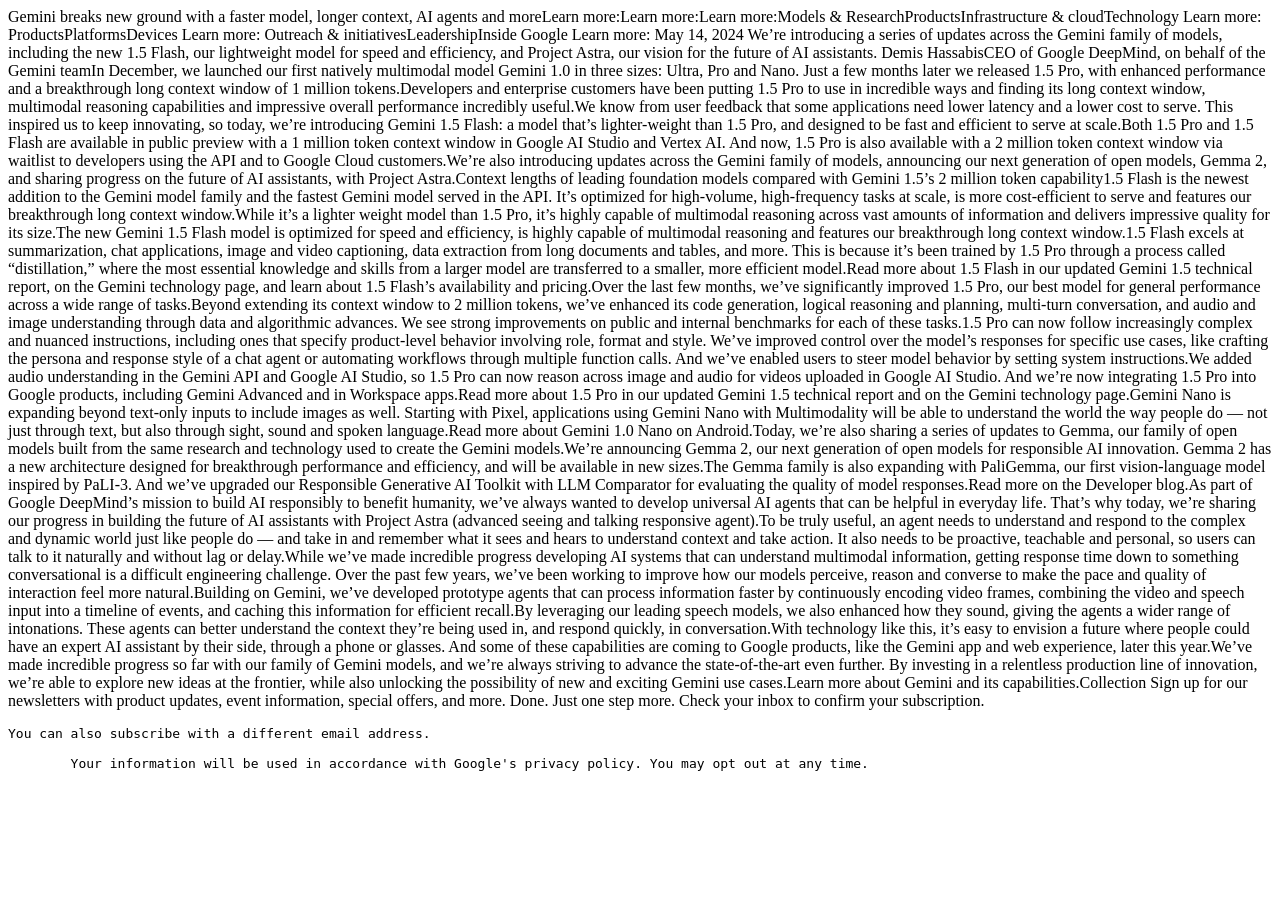
<file: blog/2024/google-gemini-updates-flash-15-gemma-2-and-project-astra/index.html>
<!DOCTYPE html PUBLIC "-//W3C//DTD HTML 4.0 Transitional//EN" "http://www.w3.org/TR/REC-html40/loose.dtd"> <html><body> <p>Gemini breaks new ground with a faster model, longer context, AI agents and moreLearn more:Learn more:Learn more:Models &amp; ResearchProductsInfrastructure &amp; cloudTechnology Learn more: ProductsPlatformsDevices Learn more: Outreach &amp; initiativesLeadershipInside Google Learn more: May 14, 2024 We’re introducing a series of updates across the Gemini family of models, including the new 1.5 Flash, our lightweight model for speed and efficiency, and Project Astra, our vision for the future of AI assistants. Demis HassabisCEO of Google DeepMind, on behalf of the Gemini teamIn December, we launched our first natively multimodal model Gemini 1.0 in three sizes: Ultra, Pro and Nano. Just a few months later we released 1.5 Pro, with enhanced performance and a breakthrough long context window of 1 million tokens.Developers and enterprise customers have been putting 1.5 Pro to use in incredible ways and finding its long context window, multimodal reasoning capabilities and impressive overall performance incredibly useful.We know from user feedback that some applications need lower latency and a lower cost to serve. This inspired us to keep innovating, so today, we’re introducing Gemini 1.5 Flash: a model that’s lighter-weight than 1.5 Pro, and designed to be fast and efficient to serve at scale.Both 1.5 Pro and 1.5 Flash are available in public preview with a 1 million token context window in Google AI Studio and Vertex AI. And now, 1.5 Pro is also available with a 2 million token context window via waitlist to developers using the API and to Google Cloud customers.We’re also introducing updates across the Gemini family of models, announcing our next generation of open models, Gemma 2, and sharing progress on the future of AI assistants, with Project Astra.Context lengths of leading foundation models compared with Gemini 1.5’s 2 million token capability1.5 Flash is the newest addition to the Gemini model family and the fastest Gemini model served in the API. It’s optimized for high-volume, high-frequency tasks at scale, is more cost-efficient to serve and features our breakthrough long context window.While it’s a lighter weight model than 1.5 Pro, it’s highly capable of multimodal reasoning across vast amounts of information and delivers impressive quality for its size.The new Gemini 1.5 Flash model is optimized for speed and efficiency, is highly capable of multimodal reasoning and features our breakthrough long context window.1.5 Flash excels at summarization, chat applications, image and video captioning, data extraction from long documents and tables, and more. This is because it’s been trained by 1.5 Pro through a process called “distillation,” where the most essential knowledge and skills from a larger model are transferred to a smaller, more efficient model.Read more about 1.5 Flash in our updated Gemini 1.5 technical report, on the Gemini technology page, and learn about 1.5 Flash’s availability and pricing.Over the last few months, we’ve significantly improved 1.5 Pro, our best model for general performance across a wide range of tasks.Beyond extending its context window to 2 million tokens, we’ve enhanced its code generation, logical reasoning and planning, multi-turn conversation, and audio and image understanding through data and algorithmic advances. We see strong improvements on public and internal benchmarks for each of these tasks.1.5 Pro can now follow increasingly complex and nuanced instructions, including ones that specify product-level behavior involving role, format and style. We’ve improved control over the model’s responses for specific use cases, like crafting the persona and response style of a chat agent or automating workflows through multiple function calls. And we’ve enabled users to steer model behavior by setting system instructions.We added audio understanding in the Gemini API and Google AI Studio, so 1.5 Pro can now reason across image and audio for videos uploaded in Google AI Studio. And we’re now integrating 1.5 Pro into Google products, including Gemini Advanced and in Workspace apps.Read more about 1.5 Pro in our updated Gemini 1.5 technical report and on the Gemini technology page.Gemini Nano is expanding beyond text-only inputs to include images as well. Starting with Pixel, applications using Gemini Nano with Multimodality will be able to understand the world the way people do — not just through text, but also through sight, sound and spoken language.Read more about Gemini 1.0 Nano on Android.Today, we’re also sharing a series of updates to Gemma, our family of open models built from the same research and technology used to create the Gemini models.We’re announcing Gemma 2, our next generation of open models for responsible AI innovation. Gemma 2 has a new architecture designed for breakthrough performance and efficiency, and will be available in new sizes.The Gemma family is also expanding with PaliGemma, our first vision-language model inspired by PaLI-3. And we’ve upgraded our Responsible Generative AI Toolkit with LLM Comparator for evaluating the quality of model responses.Read more on the Developer blog.As part of Google DeepMind’s mission to build AI responsibly to benefit humanity, we’ve always wanted to develop universal AI agents that can be helpful in everyday life. That’s why today, we’re sharing our progress in building the future of AI assistants with Project Astra (advanced seeing and talking responsive agent).To be truly useful, an agent needs to understand and respond to the complex and dynamic world just like people do — and take in and remember what it sees and hears to understand context and take action. It also needs to be proactive, teachable and personal, so users can talk to it naturally and without lag or delay.While we’ve made incredible progress developing AI systems that can understand multimodal information, getting response time down to something conversational is a difficult engineering challenge. Over the past few years, we’ve been working to improve how our models perceive, reason and converse to make the pace and quality of interaction feel more natural.Building on Gemini, we’ve developed prototype agents that can process information faster by continuously encoding video frames, combining the video and speech input into a timeline of events, and caching this information for efficient recall.By leveraging our leading speech models, we also enhanced how they sound, giving the agents a wider range of intonations. These agents can better understand the context they’re being used in, and respond quickly, in conversation.With technology like this, it’s easy to envision a future where people could have an expert AI assistant by their side, through a phone or glasses. And some of these capabilities are coming to Google products, like the Gemini app and web experience, later this year.We’ve made incredible progress so far with our family of Gemini models, and we’re always striving to advance the state-of-the-art even further. By investing in a relentless production line of innovation, we’re able to explore new ideas at the frontier, while also unlocking the possibility of new and exciting Gemini use cases.Learn more about Gemini and its capabilities.Collection Sign up for our newsletters with product updates, event information, special offers, and more. Done. Just one step more. Check your inbox to confirm your subscription.</p> <div class="language-plaintext highlighter-rouge"><div class="highlight"><pre class="highlight"><code>You can also subscribe with a different email address.
  
        Your information will be used in accordance with Google's privacy policy. You may opt out at any time.
</code></pre></div></div> </body></html>
</file>
